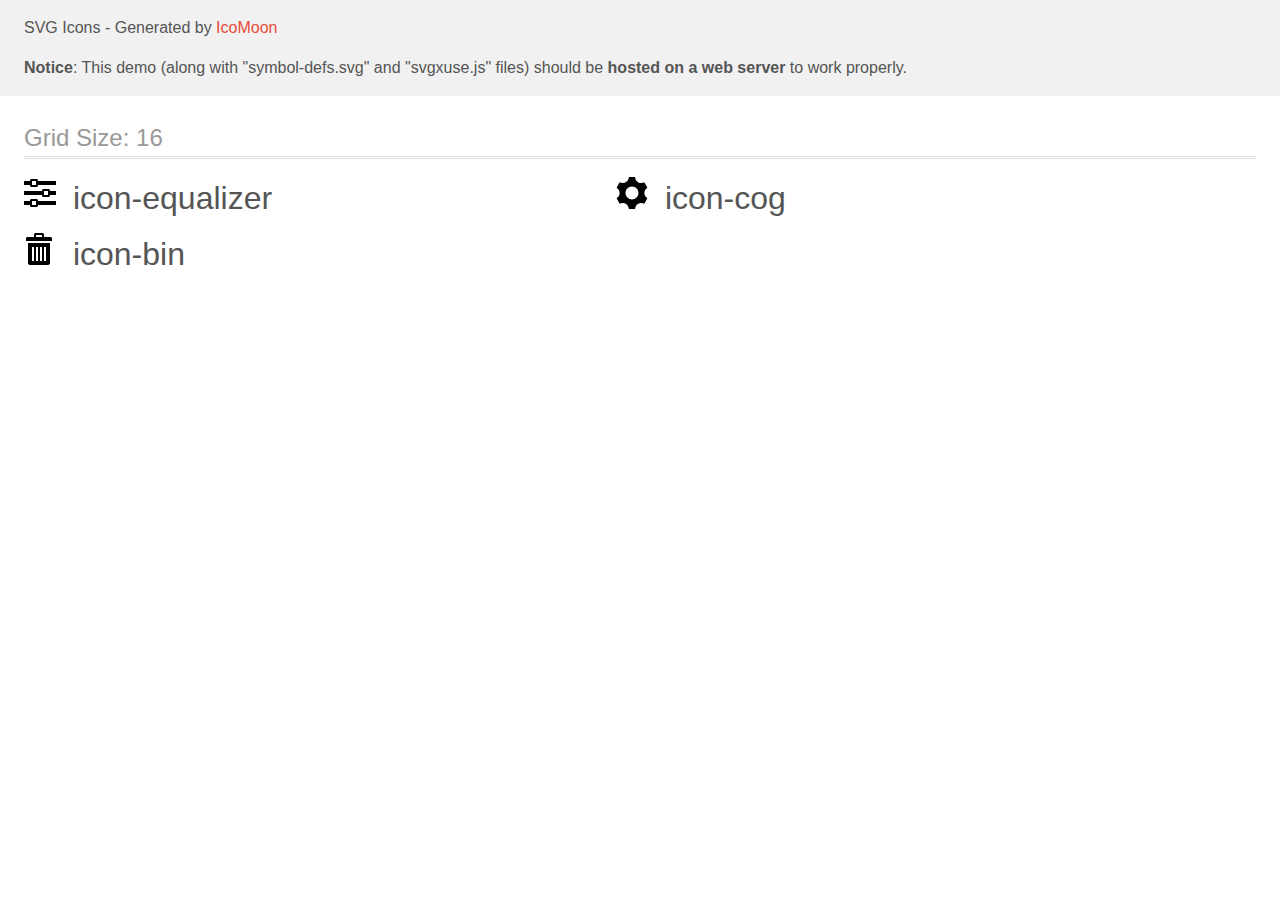
<file: assets/icomoon/demo-external-svg.html>
<!doctype html>
<html>
<head>
    <title>IcoMoon - SVG Icons</title>
    <meta charset="utf-8">
    <meta name="viewport" content="width=device-width, initial-scale=1">
    <link rel="stylesheet" href="demo-files/demo.css">
    <link rel="stylesheet" href="style.css">
</head>
<body>
<header class="bgc1 clearfix">
<div class="mhl">
    <p>SVG Icons - Generated by <a href="https://icomoon.io/app">IcoMoon</a></p><p><strong>Notice</strong>: This demo (along with "symbol-defs.svg" and "svgxuse.js" files) should be <b>hosted on a web server</b> to work properly.</p>
</div>
</header>
    <div class="clearfix mhl ptl">
        <h1 class="mvm mtn fgc1">Grid Size: 16</h1>
        <div class="glyph fs1">
            <div class="clearfix pbs">
                <svg class="icon icon-equalizer"><use xlink:href="symbol-defs.svg#icon-equalizer"></use></svg><span class="name"> icon-equalizer</span>
            </div>
        </div>
        <div class="glyph fs1">
            <div class="clearfix pbs">
                <svg class="icon icon-cog"><use xlink:href="symbol-defs.svg#icon-cog"></use></svg><span class="name"> icon-cog</span>
            </div>
        </div>
        <div class="glyph fs1">
            <div class="clearfix pbs">
                <svg class="icon icon-bin"><use xlink:href="symbol-defs.svg#icon-bin"></use></svg><span class="name"> icon-bin</span>
            </div>
        </div>
  </div>
<script defer src="svgxuse.js"></script>
</body>
</html>
</file>
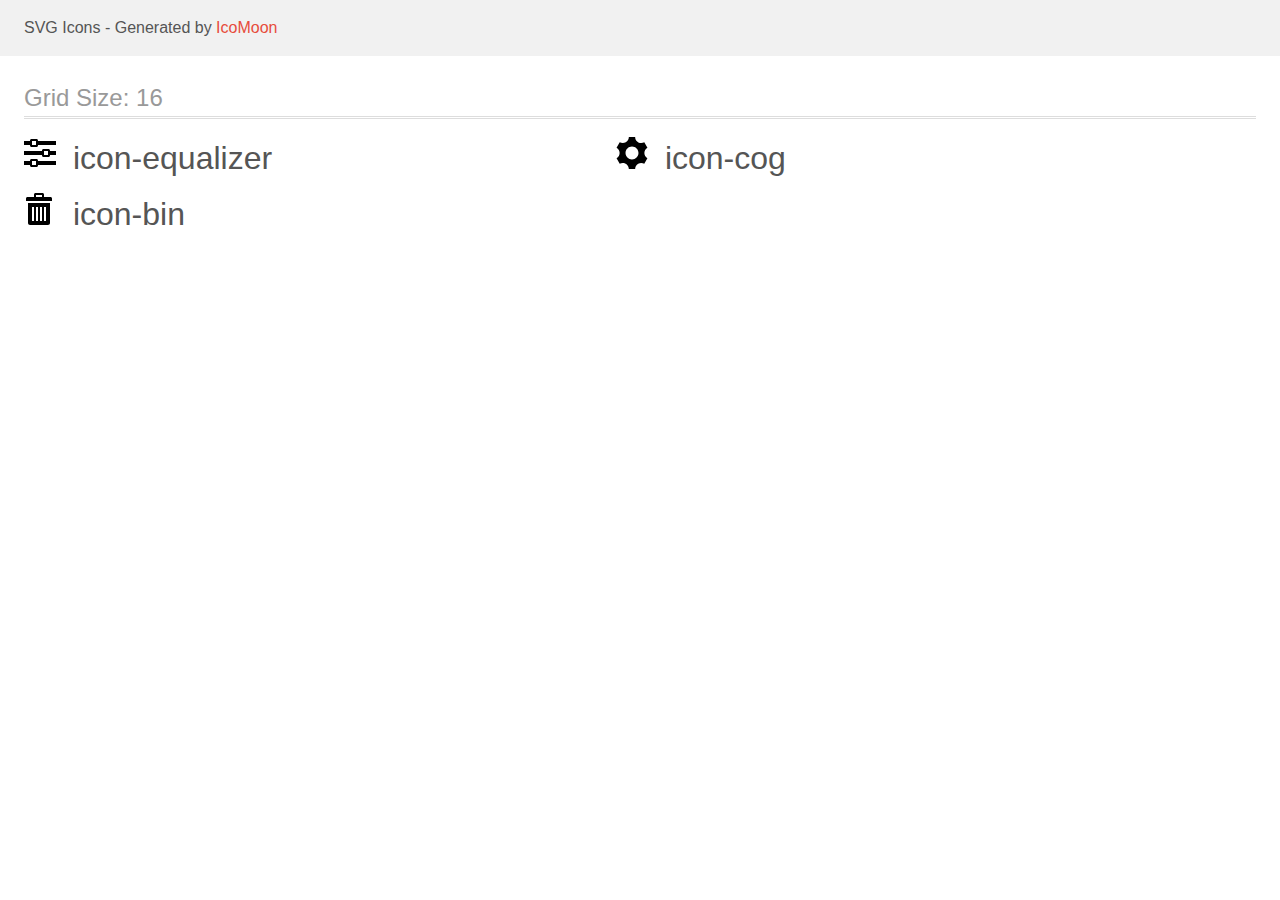
<file: assets/icomoon/demo.html>
<!doctype html>
<html>
<head>
    <title>IcoMoon - SVG Icons</title>
    <meta charset="utf-8">
    <meta name="viewport" content="width=device-width, initial-scale=1">
    <link rel="stylesheet" href="demo-files/demo.css">
    <link rel="stylesheet" href="style.css">
</head>
<body>
<svg aria-hidden="true" style="position: absolute; width: 0; height: 0; overflow: hidden;" version="1.1" xmlns="http://www.w3.org/2000/svg" xmlns:xlink="http://www.w3.org/1999/xlink">
<defs>
<symbol id="icon-equalizer" viewBox="0 0 32 32">
<path d="M14 4v-0.5c0-0.825-0.675-1.5-1.5-1.5h-5c-0.825 0-1.5 0.675-1.5 1.5v0.5h-6v4h6v0.5c0 0.825 0.675 1.5 1.5 1.5h5c0.825 0 1.5-0.675 1.5-1.5v-0.5h18v-4h-18zM8 8v-4h4v4h-4zM26 13.5c0-0.825-0.675-1.5-1.5-1.5h-5c-0.825 0-1.5 0.675-1.5 1.5v0.5h-18v4h18v0.5c0 0.825 0.675 1.5 1.5 1.5h5c0.825 0 1.5-0.675 1.5-1.5v-0.5h6v-4h-6v-0.5zM20 18v-4h4v4h-4zM14 23.5c0-0.825-0.675-1.5-1.5-1.5h-5c-0.825 0-1.5 0.675-1.5 1.5v0.5h-6v4h6v0.5c0 0.825 0.675 1.5 1.5 1.5h5c0.825 0 1.5-0.675 1.5-1.5v-0.5h18v-4h-18v-0.5zM8 28v-4h4v4h-4z"></path>
</symbol>
<symbol id="icon-cog" viewBox="0 0 32 32">
<path d="M29.181 19.070c-1.679-2.908-0.669-6.634 2.255-8.328l-3.145-5.447c-0.898 0.527-1.943 0.829-3.058 0.829-3.361 0-6.085-2.742-6.085-6.125h-6.289c0.008 1.044-0.252 2.103-0.811 3.070-1.679 2.908-5.411 3.897-8.339 2.211l-3.144 5.447c0.905 0.515 1.689 1.268 2.246 2.234 1.676 2.903 0.672 6.623-2.241 8.319l3.145 5.447c0.895-0.522 1.935-0.82 3.044-0.82 3.35 0 6.067 2.725 6.084 6.092h6.289c-0.003-1.034 0.259-2.080 0.811-3.038 1.676-2.903 5.399-3.894 8.325-2.219l3.145-5.447c-0.899-0.515-1.678-1.266-2.232-2.226zM16 22.479c-3.578 0-6.479-2.901-6.479-6.479s2.901-6.479 6.479-6.479c3.578 0 6.479 2.901 6.479 6.479s-2.901 6.479-6.479 6.479z"></path>
</symbol>
<symbol id="icon-bin" viewBox="0 0 32 32">
<path d="M4 10v20c0 1.1 0.9 2 2 2h18c1.1 0 2-0.9 2-2v-20h-22zM10 28h-2v-14h2v14zM14 28h-2v-14h2v14zM18 28h-2v-14h2v14zM22 28h-2v-14h2v14z"></path>
<path d="M26.5 4h-6.5v-2.5c0-0.825-0.675-1.5-1.5-1.5h-7c-0.825 0-1.5 0.675-1.5 1.5v2.5h-6.5c-0.825 0-1.5 0.675-1.5 1.5v2.5h26v-2.5c0-0.825-0.675-1.5-1.5-1.5zM18 4h-6v-1.975h6v1.975z"></path>
</symbol>
</defs>
</svg>

<header class="bgc1 clearfix">
<div class="mhl">
    <p>SVG Icons - Generated by <a href="https://icomoon.io/app">IcoMoon</a></p>
</div>
</header>
    <div class="clearfix mhl ptl">
        <h1 class="mvm mtn fgc1">Grid Size: 16</h1>
        <div class="glyph fs1">
            <div class="clearfix pbs">
                <svg class="icon icon-equalizer"><use xlink:href="#icon-equalizer"></use></svg><span class="name"> icon-equalizer</span>
            </div>
        </div>
        <div class="glyph fs1">
            <div class="clearfix pbs">
                <svg class="icon icon-cog"><use xlink:href="#icon-cog"></use></svg><span class="name"> icon-cog</span>
            </div>
        </div>
        <div class="glyph fs1">
            <div class="clearfix pbs">
                <svg class="icon icon-bin"><use xlink:href="#icon-bin"></use></svg><span class="name"> icon-bin</span>
            </div>
        </div>
  </div>
<script defer src="svgxuse.js"></script>
</body>
</html>
</file>
<file: assets/icomoon/demo-files/demo.css>
body {
  padding: 0;
  margin: 0;
  font-family: sans-serif;
  font-size: 1em;
  line-height: 1.5;
  color: #555;
  background: #fff;
}
h1 {
  font-size: 1.5em;
  font-weight: normal;
  box-shadow: 0 1px #ddd, 0 2px #fff, 0 3px #ddd;
}
small {
  font-size: .66666667em;
}
a {
  color: #e74c3c;
  text-decoration: none;
}
a:hover, a:focus {
  box-shadow: 0 1px #e74c3c;
}
.bshadow0, input {
  box-shadow: inset 0 -2px #e7e7e7;
}
input:hover {
  box-shadow: inset 0 -2px #ccc;
}
input, fieldset {
  font-size: 1em;
  margin: 0;
  padding: 0;
  border: 0;
}
input {
  color: inherit;
  line-height: 1.5;
  height: 1.5em;
  padding: .25em 0;
}
input:focus {
  outline: none;
  box-shadow: inset 0 -2px #449fdb;
}
.glyph {
  font-size: 16px;
  margin-right: 1.5em;
  float: left;
  width: 17em;
}
svg {
  color: #000;
}
.liga {
  width: 80%;
  width: calc(100% - 2.5em);
}
.talign-right {
  text-align: right;
}
.talign-center {
  text-align: center;
}
.bgc1 {
  background: #f1f1f1;
}
.fgc0 {
  color: #000;
}
.fgc1 {
  color: #999;
}
p {
  margin-top: 1em;
  margin-bottom: 1em;
}
.mvm {
  margin-top: .75em;
  margin-bottom: .75em;
}
.mtn {
  margin-top: 0;
}
.mtl, .mal {
  margin-top: 1.5em;
}
.mbl, .mal {
  margin-bottom: 1.5em;
}
.mal, .mhl {
  margin-left: 1.5em;
  margin-right: 1.5em;
}
.mhmm {
  margin-left: 1em;
  margin-right: 1em;
}
.ptl {
  padding-top: 1.5em;
}
.pbs, .pvs {
  padding-bottom: .25em;
}
.pvs, .pts {
  padding-top: .25em;
}
.unit {
  float: left;
}
.unitRight {
  float: right;
}
.size1of2 {
  width: 50%;
}
.size1of1 {
  width: 100%;
}
.clearfix:before, .clearfix:after {
  content: " ";
  display: table;
}
.clearfix:after {
  clear: both;
}
.hidden-true {
  display: none;
}
.textbox0 {
  width: 3em;
  background: #f1f1f1;
  padding: .25em .5em;
  line-height: 1.5;
  height: 1.5em;
}
.fs0 {
  font-size: 16px;
}
.fs1 {
  font-size: 32px;
}
.name {
  margin-left: .25em;
}
</file>
<file: assets/icomoon/style.css>
.icon {
  display: inline-block;
  width: 1em;
  height: 1em;
  stroke-width: 0;
  stroke: currentColor;
  fill: currentColor;
}

/* ==========================================
Single-colored icons can be modified like so:
.icon-name {
  font-size: 32px;
  color: red;
}
========================================== */
</file>
